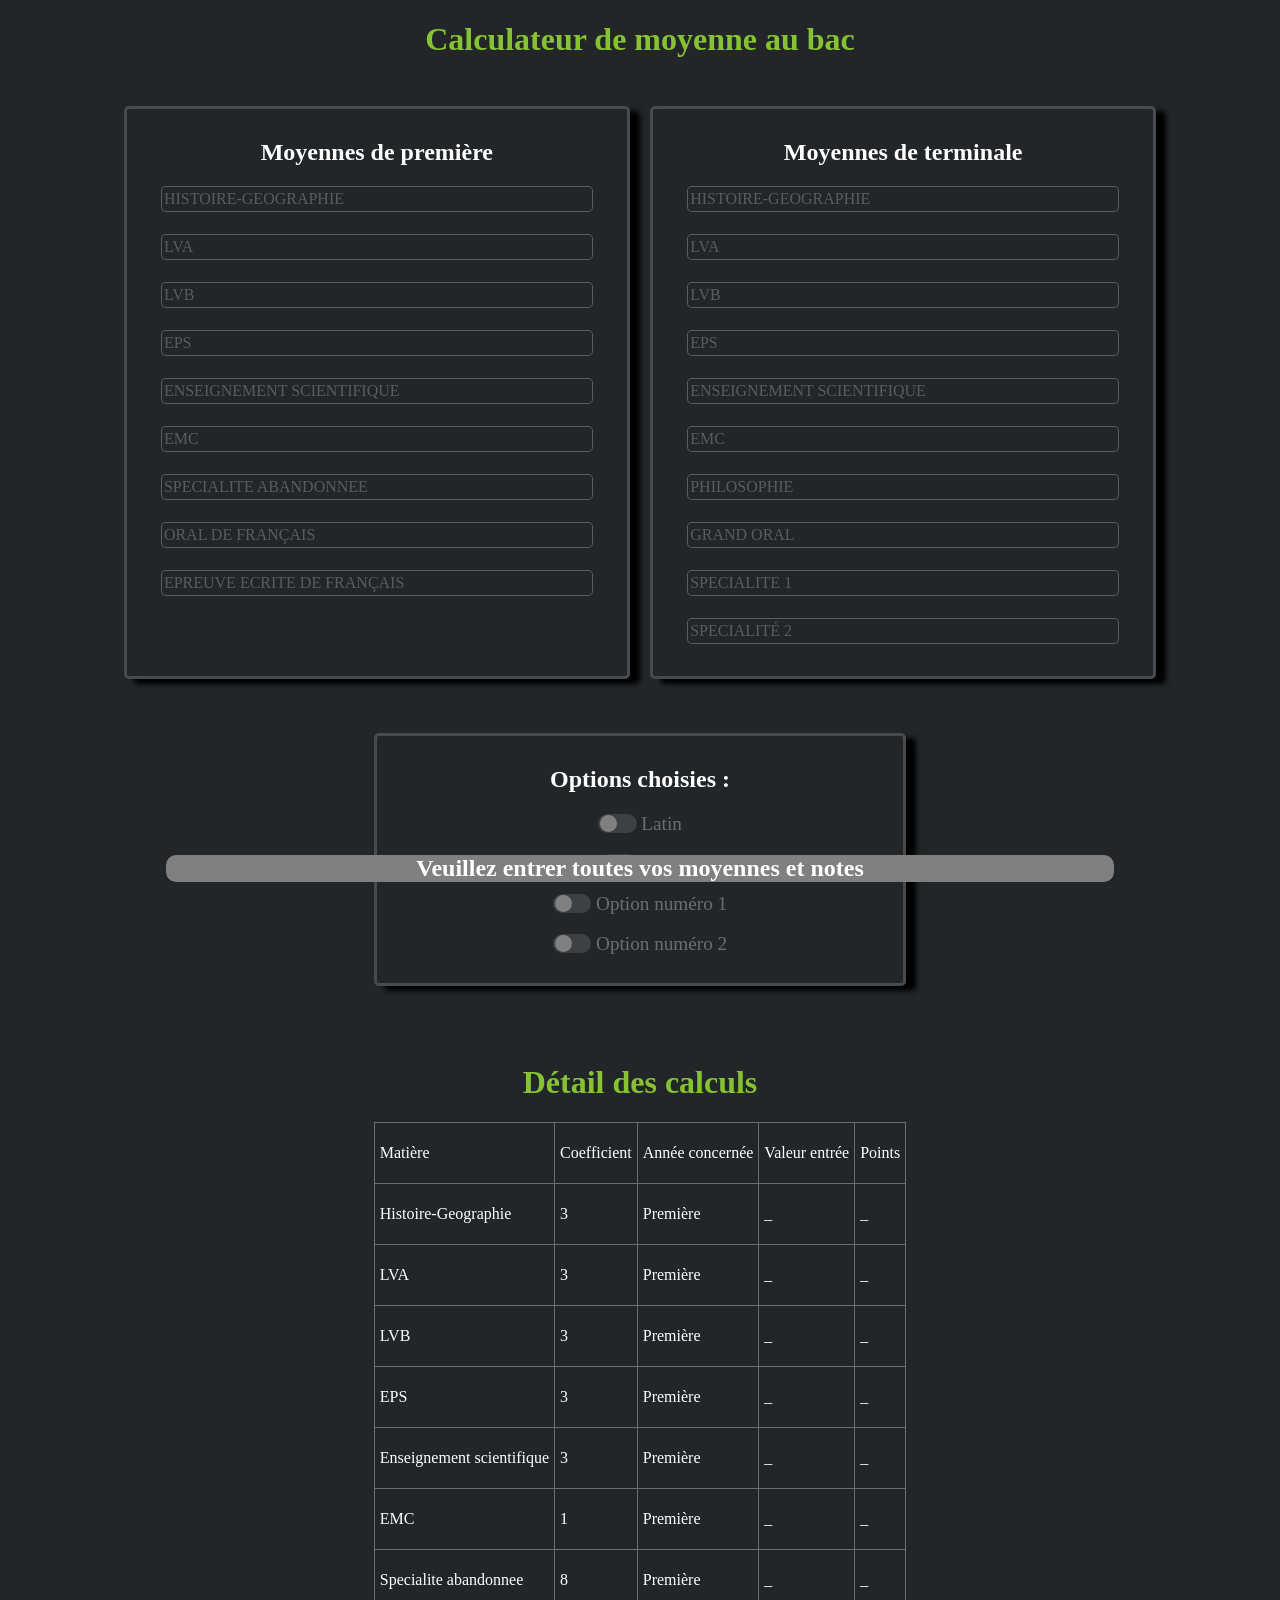
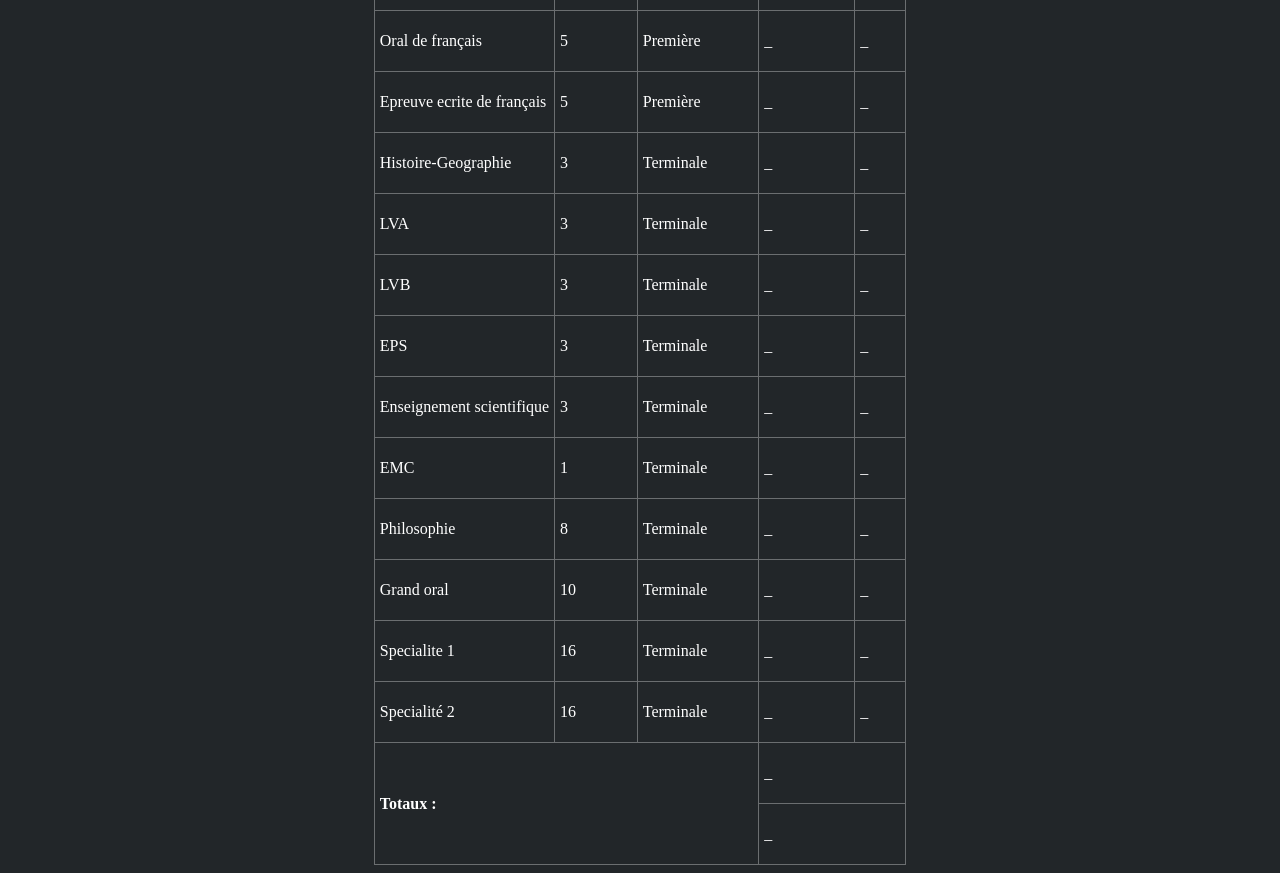
<file: index.html>
<!DOCTYPE html>
<html>
	<head>
		<title>Mon projet</title>
		<meta http-equiv="content-type" content="text/html" charset="utf-8" lang="fr"/>
		<link rel="stylesheet" href="./style.css">
	</head>
	<body>
		<center>
			<div>  <!--This div is there to stop the sticky elements-->
				<h1>Calculateur de moyenne au bac</h1>
				<div class="container">
					<div class="Box" id="Première">
						<h2>Moyennes de première</h2>
					</div>
					<div class="Box" id="Terminale">
						<h2>Moyennes de terminale</h2>
					</div>
				</div>
				<br>
				<div class="Box">
					<h2>Options choisies :</h2>
					<input type="checkbox"  id="Latin" onchange="enable('Latin')"> <label for="Latin">Latin</label>
					<br>
					<input type="checkbox"  id="Grec" onchange="enable('Grec')"> <label for="Grec">Grec</label>
					<br>
					<input type="checkbox"  id="Premiere_option" onchange="enable('Premiere_option')"> <label for="Premiere_option">Option numéro 1</label>
					<br>
					<input type="checkbox"  id="Seconde_option" onchange="enable('Seconde_option')"> <label for="Seconde_option">Option numéro 2</label>
					<br>
				</div>
				<br>
				<div id="resultBox"><h2>Veuillez entrer toutes vos moyennes et notes</h2></div>
			</div>
			<h1> Détail des calculs </h1>
			<table>
				<tr>
					<td><p>Matière</p></td>
					<td><p>Coefficient</p></td>
					<td><p>Année concernée</p></td>
					<td><p>Valeur entrée</p></td>
					<td><p>Points</p></td>
				</tr>
			</table>
		</center>
		<script src="./script.js"></script>
	</body>
</html>
</file>
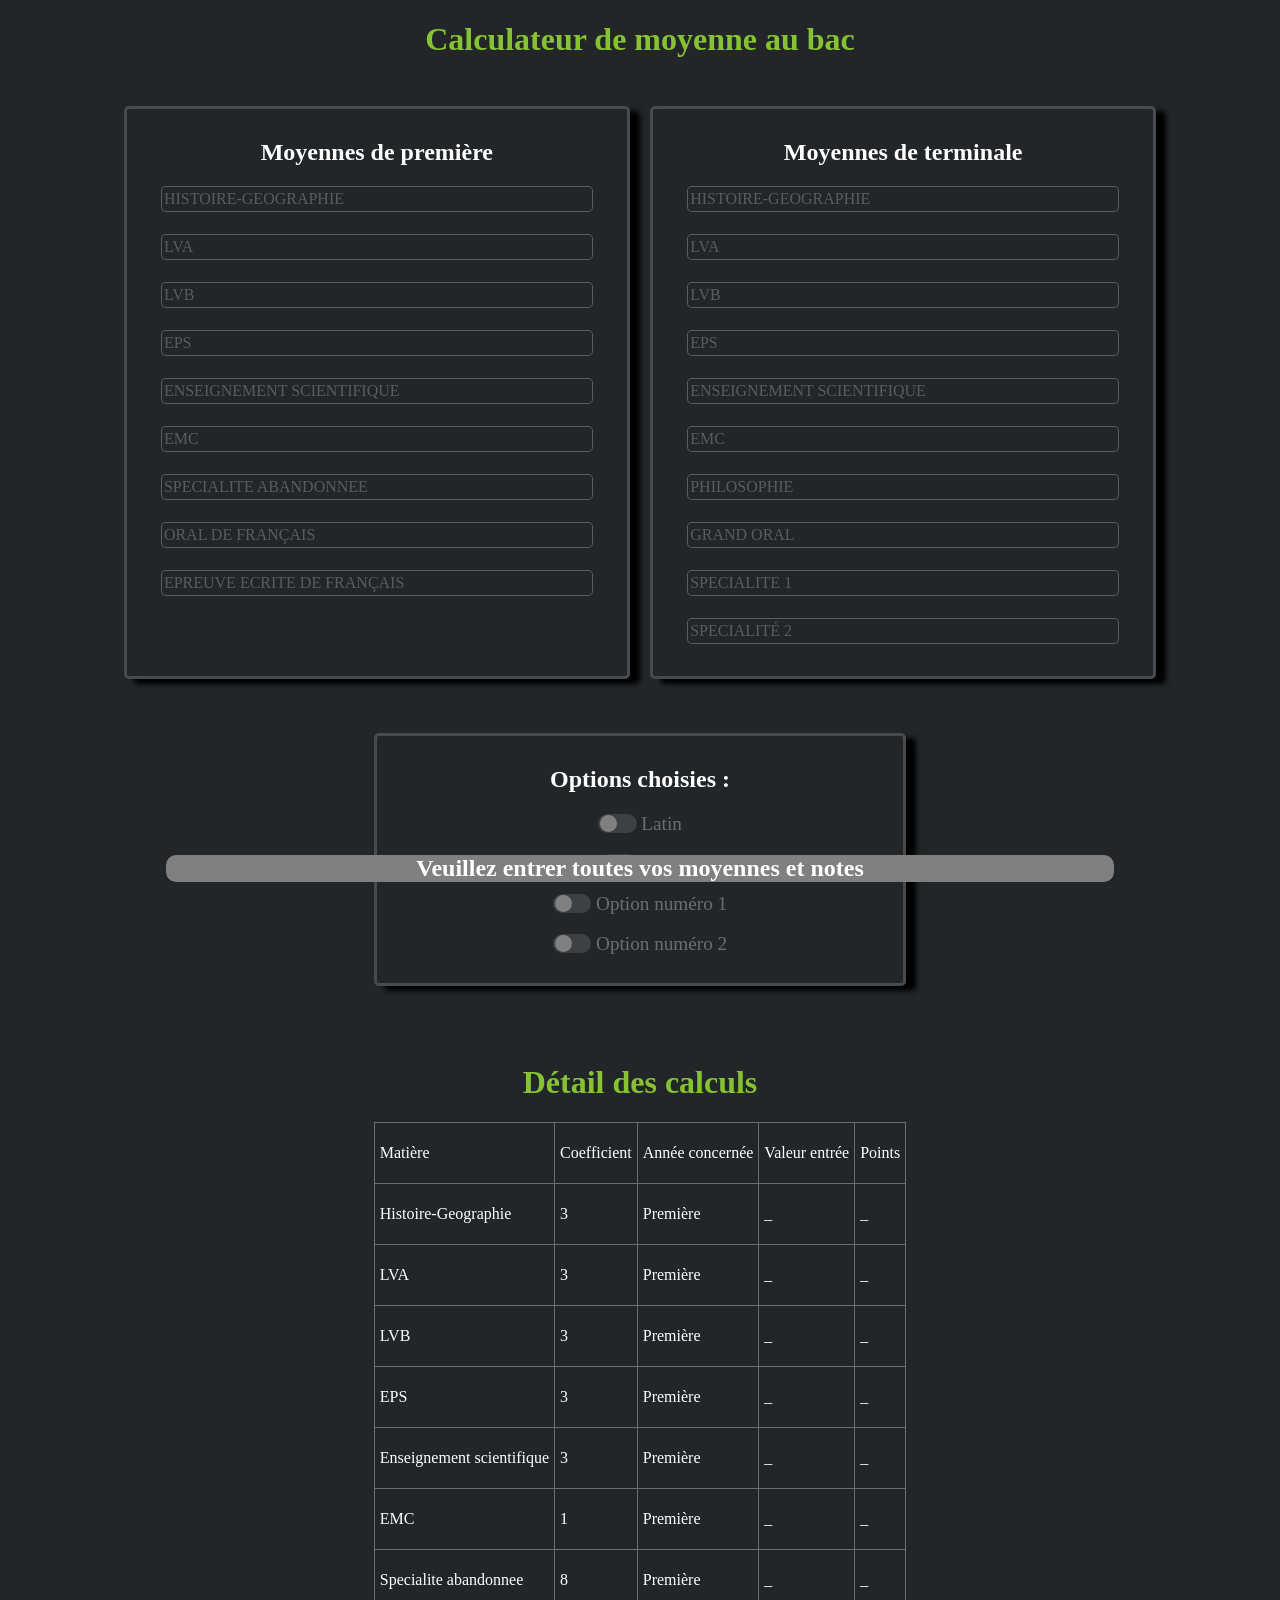
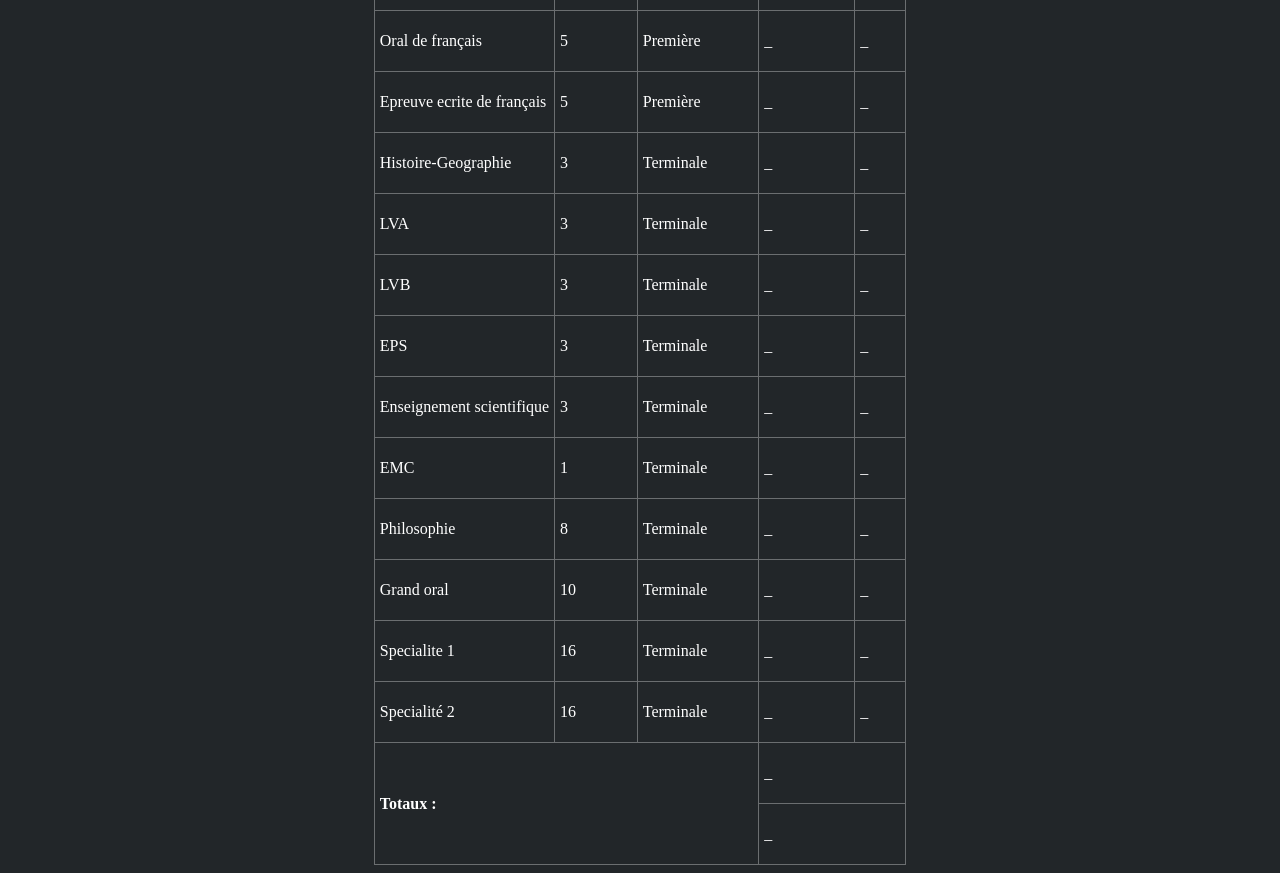
<file: __projet__.html>
<!DOCTYPE html>
<html>
	<head>
		<title>Mon projet</title>
		<meta http-equiv="content-type" content="text/html" charset="utf-8" lang="fr"/>
		<link rel="stylesheet" href="__style__.css">
	</head>
	<body>
		<center>
			<div>  <!--This div is there to stop the sticky elements-->
				<h1>Calculateur de moyenne au bac</h1>
				<div class="container">
					<div class="Box" id="Première">
						<h2>Moyennes de première</h2>
					</div>
					<div class="Box" id="Terminale">
						<h2>Moyennes de terminale</h2>
					</div>
				</div>
				<br>
				<div class="Box">
					<h2>Options choisies :</h2>
					<input type="checkbox"  id="Latin" onchange="enable('Latin')"> <label for="Latin">Latin</label>
					<br>
					<input type="checkbox"  id="Grec" onchange="enable('Grec')"> <label for="Grec">Grec</label>
					<br>
					<input type="checkbox"  id="Premiere_option" onchange="enable('Premiere_option')"> <label for="Premiere_option">Option numéro 1</label>
					<br>
					<input type="checkbox"  id="Seconde_option" onchange="enable('Seconde_option')"> <label for="Seconde_option">Option numéro 2</label>
					<br>
				</div>
				<br>
				<div id="resultBox"><h2>Veuillez entrer toutes vos moyennes et notes</h2></div>
			</div>
			<h1> Détail des calculs </h1>
			<table>
				<tr>
					<td><p>Matière</p></td>
					<td><p>Coefficient</p></td>
					<td><p>Année concernée</p></td>
					<td><p>Valeur entrée</p></td>
					<td><p>Points</p></td>
				</tr>
			</table>
		</center>
		<script src="__script__.js"></script>
	</body>
</html>
</file>
<file: style.css>
/* Couleurs : 
	- #61892F (Dark green)
	- #86C232 (et hsl(85, 0%, 50%), un peu plus clair) (Light green)
	- #222629 (Black)
	- #474B4F (dark grey)
	- #6B6E70 (Grey)
*/

body {
	background-color: #222629;
}

* {
	transition: .3s ease-in-out;
}

h1 {
	color: #86C232;
	position: sticky;
	top: 0px;
	background-color: #222629;
	z-index: 10;
}

p, h2 {
	color: #fff;
}

.container { 	/* Pour que les deux classBox aient la même hauteur*/
	width: 95%;
	padding: 1em;
	display: flex;
	justify-content: center;
	align-items: stretch;
}

.Box {		/* Blocs première et terminale */
	box-shadow: 10px 5px 5px black;
	border-style: solid;
	border-width: 1mm;
	border-color: #474B4F;
	display: inline-block;
	border-radius: 5px;
	padding: 10px;
	min-width: 40%;
	margin: 10px;
	min-height: 100%;
	z-index: 1;
}

label {		/* Noms des matières */
	color: #6B6E70;
}

#resultBox {	/* Boite donnant la moyenne et le résultat */
	background-color: hsl(85, 0%, 50%);
	width: 75%;
	position: sticky;
	bottom: 2%;
	border-radius: 10px;
	z-index: 2;
}


/* ---------- STYLE DES INPUTS ---------- */

.note{
	display: flex;
	flex-direction: column;
	align-self: center;
	text-align: left;
	width: 90%;
	height: 3em;
}

.note * {
	background-color: #222629;
}

.note input {
	width: 100%;
	align-self: baseline;
	height: 2em;
	border: 1px solid rgba(255, 255, 255, 0.25);
	border-radius: 5px;
	box-sizing: border-box;  /* Pour que la boite ne dépasse pas sur ses voisines */
	outline: none;
	color: #fff;
}

.note span {
	text-overflow: ellipsis;
	white-space: nowrap;
	max-width: 95%;
	position: relative;
	bottom: 1.4em;
	left: .2em;
	text-transform: uppercase;
	align-self: start;
	pointer-events: none; /* Empêche la sélection */
	color: rgba(255, 255, 255, 0.25);
	background-color: #0000;
}

.note .wrong {
	border-color: #f00;
}

.wrong ~ span {
	border-color: #f00;
	color: #f00;
	border-width: 0 1px;
	border-style: solid;
	padding: 0 2px;
	font-size: .5em;
	bottom: 3.8em;
	left: 2em;
	background-color: #222629;
}

.right ~ span {
	color: #61892F;
	border-width: 0 1px;
	border-style: solid;
	border-color: #61892F;
	padding: 0 2px;
	font-size: .5em;
	bottom: 3.8em;
	left: 2em;
	background-color: #222629;
}

.note input.right {
	border-color: #61892F;
}

.note input:focus ~ span {
	color: #86C232;
	border-width: 0 1px;
	border-style: solid;
	border-color: #86C232;
	padding: 0 2px;
	font-size: .5em;
	bottom: 3.8em;
	left: 2em;
	background-color: #222629;
}

.note input:focus {
	border-color: #86C232;
}

/* ------------- Options ------------- */

.hidden {
	/*position: absolute;
	left: -10000px;
	top: -10000px;*/
	height: 0;
	visibility: collapse;
	animation: hide .5s ease-in-out;
}

@keyframes hide {
	from {
		opacity: 100%;
		height: 2.95em;
	}
	to {
		visibility: collapse;
		height: 0px;
		opacity: 0%;
	}
}

/* ----------------------------------- */
/* -------------------------------------- */


/* --------- Style des checkbox --------- */

input[type="checkbox"] {	/* Disappear ! */
	position: absolute;
	opacity: 0;
	cursor: pointer;
	height: 0;
	width: 0;
}

input[type="checkbox"] + label {
	cursor: pointer;
	position: relative;
	display: flex;
	align-items: center; /* Sinon texte et checkbox non alignés */
	justify-content: center;
	width: fit-content;
	font-size:larger;
	user-select: none;
}

input[type="checkbox"]:checked + label::after {
	background-color: #86C232;
	left: 1em;
}

input[type="checkbox"]:checked + label::before {
	background-color: #79985160;
}

input[type="checkbox"] + label::before {
	content: "";
	width: 2em;
	height: 1em;
	background-color: #6B6E7060;
	border-radius: 1em;
	margin-right: .25em;
	transition: 200ms;
}

input[type="checkbox"] + label::after { /* Bouton se déplaçant à l'interieur de la checkbox */
	position: absolute;
	left: .1em;
	content: "";
	width: .9em;
	height: .9em;
	background-color: hsl(85, 0%, 50%);
	border-radius: 1em;
	margin-right: .25em;
	transition: 200ms ease-in-out;
}

/* -------------------------------------- */


tr.table-row:hover {
	/*border: 3px solid #86C232;*/
	border-radius: 0;
	background-color: #474B4F;
	box-sizing: border-box;
}

table, tr, td{
	border: 1px solid #6B6E70;
	border-collapse: collapse;
}

td{
	padding: 5px;
}
</file>
<file: __style__.css>
/* Couleurs : 
	- #61892F (Dark green)
	- #86C232 (et hsl(85, 0%, 50%), un peu plus clair) (Light green)
	- #222629 (Black)
	- #474B4F (dark grey)
	- #6B6E70 (Grey)
*/

body {
	background-color: #222629;
}

* {
	transition: .3s ease-in-out;
}

h1 {
	color: #86C232;
	position: sticky;
	top: 0px;
	background-color: #222629;
	z-index: 10;
}

p, h2 {
	color: #fff;
}

.container { 	/* Pour que les deux classBox aient la même hauteur*/
	width: 95%;
	padding: 1em;
	display: flex;
	justify-content: center;
	align-items: stretch;
}

.Box {		/* Blocs première et terminale */
	box-shadow: 10px 5px 5px black;
	border-style: solid;
	border-width: 1mm;
	border-color: #474B4F;
	display: inline-block;
	border-radius: 5px;
	padding: 10px;
	min-width: 40%;
	margin: 10px;
	min-height: 100%;
	z-index: 1;
}

label {		/* Noms des matières */
	color: #6B6E70;
}

#resultBox {	/* Boite donnant la moyenne et le résultat */
	background-color: hsl(85, 0%, 50%);
	width: 75%;
	position: sticky;
	bottom: 2%;
	border-radius: 10px;
	z-index: 2;
}


/* ---------- STYLE DES INPUTS ---------- */

.note{
	display: flex;
	flex-direction: column;
	align-self: center;
	text-align: left;
	width: 90%;
	height: 3em;
}

.note * {
	background-color: #222629;
}

.note input {
	width: 100%;
	align-self: baseline;
	height: 2em;
	border: 1px solid rgba(255, 255, 255, 0.25);
	border-radius: 5px;
	box-sizing: border-box;  /* Pour que la boite ne dépasse pas sur ses voisines */
	outline: none;
	color: #fff;
}

.note span {
	text-overflow: ellipsis;
	white-space: nowrap;
	max-width: 95%;
	position: relative;
	bottom: 1.4em;
	left: .2em;
	text-transform: uppercase;
	align-self: start;
	pointer-events: none; /* Empêche la sélection */
	color: rgba(255, 255, 255, 0.25);
}

.note .wrong {
	border-color: #f00;
}

.wrong ~ span {
	border-color: #f00;
	color: #f00;
	border-width: 0 1px;
	border-style: solid;
	padding: 0 2px;
	font-size: .5em;
	bottom: 3.8em;
	left: 2em;
}

.right ~ span {
	color: #61892F;
	border-width: 0 1px;
	border-style: solid;
	border-color: #61892F;
	padding: 0 2px;
	font-size: .5em;
	bottom: 3.8em;
	left: 2em;
}

.note input.right {
	border-color: #61892F;
}

.note input:focus ~ span {
	color: #86C232;
	border-width: 0 1px;
	border-style: solid;
	border-color: #86C232;
	padding: 0 2px;
	font-size: .5em;
	bottom: 3.8em;
	left: 2em;
}

.note input:focus {
	border-color: #86C232;
}

/* ------------- Options ------------- */

.hidden {
	/*position: absolute;
	left: -10000px;
	top: -10000px;*/
	height: 0;
	visibility: collapse;
	animation: hide .5s ease-in-out;
}

@keyframes hide {
	from {
		opacity: 100%;
		height: 2.95em;
	}
	to {
		visibility: collapse;
		height: 0px;
		opacity: 0%;
	}
}

/* ----------------------------------- */
/* -------------------------------------- */


/* --------- Style des checkbox --------- */

input[type="checkbox"] {	/* Disappear ! */
	position: absolute;
	opacity: 0;
	cursor: pointer;
	height: 0;
	width: 0;
}

input[type="checkbox"] + label {
	cursor: pointer;
	position: relative;
	display: flex;
	align-items: center; /* Sinon texte et checkbox non alignés */
	justify-content: center;
	width: fit-content;
	font-size:larger;
	user-select: none;
}

input[type="checkbox"]:checked + label::after {
	background-color: #86C232;
	left: 1em;
}

input[type="checkbox"]:checked + label::before {
	background-color: #79985160;
}

input[type="checkbox"] + label::before {
	content: "";
	width: 2em;
	height: 1em;
	background-color: #6B6E7060;
	border-radius: 1em;
	margin-right: .25em;
	transition: 200ms;
}

input[type="checkbox"] + label::after { /* Bouton se déplaçant à l'interieur de la checkbox */
	position: absolute;
	left: .1em;
	content: "";
	width: .9em;
	height: .9em;
	background-color: hsl(85, 0%, 50%);
	border-radius: 1em;
	margin-right: .25em;
	transition: 200ms ease-in-out;
}

/* -------------------------------------- */


tr.table-row:hover {
	/*border: 3px solid #86C232;*/
	border-radius: 0;
	background-color: #474B4F;
	box-sizing: border-box;
}

table, tr, td{
	border: 1px solid #6B6E70;
	border-collapse: collapse;
}

td{
	padding: 5px;
}
</file>
